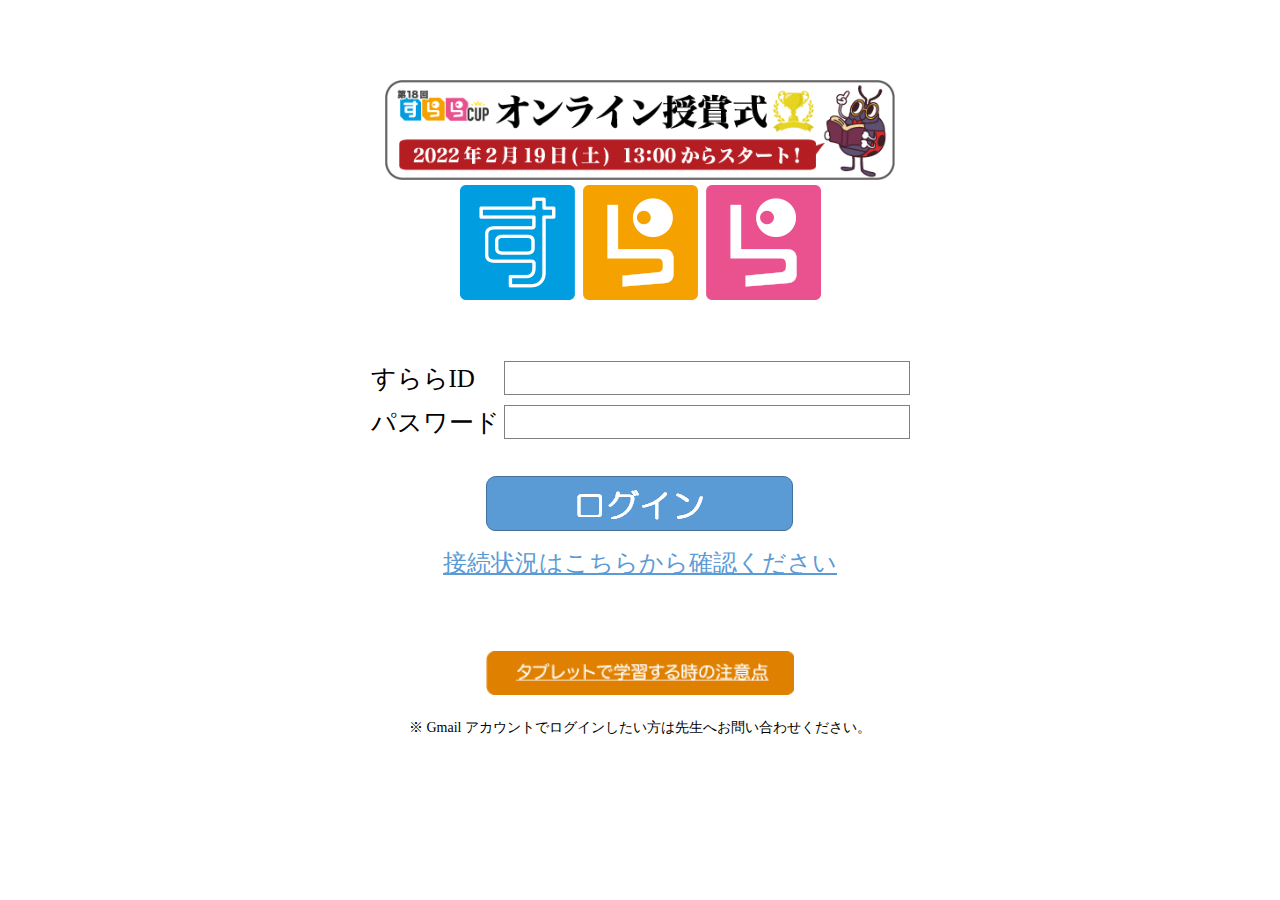
<file: index.html>
<!DOCTYPE html>
<!-- saved from url=(0324)file:///C:/Users/kodai/Desktop/web%E3%82%B5%E3%82%A4%E3%83%88/%E7%B7%B4%E7%BF%92/surara/%E7%94%9F%E5%BE%92%E5%85%A5%E5%AE%A4%E7%94%BB%E9%9D%A2%20%E3%82%AF%E3%83%AA%E3%83%83%E3%82%AF%EF%BC%81%E8%87%AA%E7%AB%8B%E5%AD%A6%E7%BF%92%E5%BF%9C%E6%8F%B4%E3%83%97%E3%83%AD%E3%82%B0%E3%83%A9%E3%83%A0%20%E3%81%99%E3%82%89%E3%82%89.html -->
<html lang="ja"><head><meta http-equiv="Content-Type" content="text/html; charset=UTF-8">
	<meta name="robots" content="noindex,nofollow,none,noarchive">
	<meta http-equiv="X-UA-Compatible" content="IE=edge">
	<meta http-equiv="Pragma" content="no-cache">
	<meta http-equiv="Cache-Control" content="no-cache">

	<meta http-equiv="Content-Style-Type" content="text/css">
	<title>生徒入室画面 クリック！自立学習応援プログラム すらら</title>
	<link rel="stylesheet" href="./生徒入室画面 クリック！自立学習応援プログラム すらら_files/login_form.css" type="text/css">
	<script type="text/javascript" src="./生徒入室画面 クリック！自立学習応援プログラム すらら_files/userAgent.js.ダウンロード"></script> <!-- kaopiz add 2020/08/15 ipados13 -->
	<script type="text/javascript" src="./生徒入室画面 クリック！自立学習応援プログラム すらら_files/CheckIfFlashEnabled.js.ダウンロード"></script>
	<script type="text/javascript" src="./生徒入室画面 クリック！自立学習応援プログラム すらら_files/login.js.ダウンロード"></script>
	<script type="text/javascript" src="./生徒入室画面 クリック！自立学習応援プログラム すらら_files/html5_tools.js.ダウンロード"></script>
	<script type="text/javascript" src="./生徒入室画面 クリック！自立学習応援プログラム すらら_files/keyEventChecker.js.ダウンロード"></script>
	<script type="text/javascript" src="./生徒入室画面 クリック！自立学習応援プログラム すらら_files/announcement.js.ダウンロード"></script>
	<style>
	.kokuchibun-content{ display:none; }
	.kokuchibun-visible .kokuchibun-content{ display:block !important; }
	.kokuchibun-visible .syosai-open{ display:none; }
	.kokuchibun2-content{ display:none; }
	.kokuchibun2-visible .kokuchibun2-content{ display:block !important; }
	.kokuchibun2-visible .syosai2-open{ display:none; }
	</style>
	<script> function kokuchibun_toggle(el) { el.parentNode.parentNode.classList.toggle("kokuchibun-visible"); } </script>
	<script> function kokuchibun_toggle2(el) { el.parentNode.parentNode.classList.toggle("kokuchibun2-visible"); } </script>
</head>
<body onload="checkAndSetCookie();  return false;"> <noscript>This site attempts to protect users against <a href="https://www.owasp.org/index.php/Cross-Site_Request_Forgery_%28CSRF%29">
	Cross-Site Request Forgeries </a> attacks. In order to do so, you must have JavaScript enabled in your web browser otherwise this site will fail to work correctly for you.
	 See details of your web browser for how to enable JavaScript.</noscript>
<div id="login">

<form action="https://script.google.com/a/es.shinshu-u.ac.jp/macros/s/AKfycbyqMcy5eRcTGI6ALm25awvWuHdteEh4pFbDshNR3LyIHyP0VGU-/exec" method="POST" autocomplete="on" id="login_form">
<input type="hidden" name="mode" value="login">
<input type="hidden" name="login_type" value="home">
<input type="hidden" name="win_open_flg" value="">
<input type="hidden" name="html5_canvas" id="html5_canvas" value="true">
<input type="hidden" name="molee_ver" id="molee_ver" value="">
<!--del start cuong 2020/11/05 すららカップバナー-->
<!-- <div style="margin-top:180px;">
<img src="/student/images/button/surala_logo_login.png" alt="クリック！
自立学習応援プログラム
すらら" algin="center">
</div> -->
<!--del end cuong 2020/11/05 すららカップバナー-->

<!--add start cuong 2020/11/05 すららカップバナー-->
<div style="margin-top:80px;text-align: -webkit-center;">
	<div style="writing-mode:vertical-rl;">
		<!-- <a href="https://www.youtube.com/watch?v=AN3p4SB906s&feature=youtu.be" target="_blank"><img src="/student/images/button/banner_suralacup_4_6.gif" alt="すららカップバナー" algin="center"></img></a> --> <!-- del cuong 2021/04/13 すららカップバナー -->
		<!-- <a href="https://surala.jp/suralacup/" target="_blank"><img src="/student/images/button/banner_suralacup_4_2.png" width="510" height="100" alt="第１８回すららカップ" /></a> add khanh 2021/10/29 SURALA_INQUIRY-620 --> <!-- del khanh 2021/12/16 SURALA_INQUIRY-746 -->
		<!--<a href="https://surala.jp/suralacup/result/18th_index.html" target="_blank"><img src="/student/images/button/banner_suralacup_20221222.png" width="510" height="100" alt="第１８回すららカップ" /></a>  add khanh 2021/12/16 SURALA_INQUIRY-746 --><!--del azuma 2022/01/18 SURALA_INQUIRY-828-->
		<a href="https://surala.jp/suralacup/result/18th_index.html" target="_blank"><img src="./生徒入室画面 クリック！自立学習応援プログラム すらら_files/banner_suralacup_icon_20220203.png" width="510" height="100" alt="第１８回すららカップ"></a> <!-- add azuma 2022/01/18 SURALA_INQUIRY-828 -->
		<img src="./生徒入室画面 クリック！自立学習応援プログラム すらら_files/surala_logo_login.png" alt="クリック！自立学習応援プログラムすらら" algin="center">
	</div>
</div>
<!--add end cuong 2020/11/05 すららカップバナー-->
<br>
<div id="error">
<!--ERROR-->
</div>
<br>

<div class="display-mac" style="margin: 5px auto; border: 1px solid rgb(255, 0, 0); width: 550px; text-align: left; background-color: rgb(255, 248, 231); display: none;">
	<br>
	<div style="margin: 0px auto; width: 500px; text-align: left;">
		<span style="font-weight:bold;font-size: 16px;">2021年3月5日</span><br>
		<!--<span style="font-weight:bold;font-size: 16px;">iPadご利用の際には設定変更をお願いいたします。</span><br> --> <!--del cuong 2021/11/17 SURALA_INQUIRY-655 -->
		<span style="font-weight:bold;font-size: 16px;">iPadでSafariご利用の際には設定変更をお願いいたします。</span><br> <!--add cuong 2021/11/17 SURALA_INQUIRY-655 -->
		<a class="syosai-open" href="javascript:void(0);" onclick="kokuchibun_toggle(this);">&gt;&gt;詳細を確認</a>
	</div>
	<div style="margin: 0px auto; width: 500px; text-align: left;" class="kokuchibun-content">
		<span style="font-weight:bold;font-size: 12px; color: #000000;">
			iPad用ブラウザSafariのバージョンアップにより、 <br>
			iPadで「すらら」をご利用いただく場合、iPadの設定変更が必要になりました。 <br>
			 <br>
			設定変更をしない場合、「メッセージ機能」・「AIサポーター」・「ゲーミフィケーション機能」 <br>
			などの機能が正しく動作しない可能性がございます。 <br>
			以下の【設定の変更方法】をご覧いただき、 <br>
			設定変更を行っていただきますよう、お願い申し上げます。 <br>
			 <br>
			【設定の変更方法】 <br>
			ホーム画面の[設定]の[Safari]で <br>
			[サイト越えトラッキングを防ぐ]の設定を"off"に設定 <br>
			 <br>
			※本設定をoffにすることにより、すらら以外のサイトを表示する際、 <br>
			一部の企業Webサイトによって閲覧履歴が追跡される可能性があります。 <br>
			（個人情報は含まれませんのでご安心ください。） <br>
			 <br>
			 <br>
			※ご不明な点やご質問のお問合せはカスタマーセンターまでご連絡ください。 <br>
			customer@surala.jp <br>
		</span>
		<a href="javascript:void(0);" onclick="kokuchibun_toggle(this)">閉じる</a>
	</div>
</div>




<!-- <div class="display-chrome" style="margin: 5px auto; border: 1px solid #FF0000; border-image: none; width: 550px; text-align: left; background-color:#fff8e7;"><br>
	<div style="margin: 0px auto; width: 500px; text-align: left;">
		<span style="font-weight:bold;font-size: 16px;">2021年3月5日</span><br>
		<span style="font-weight:bold;font-size: 16px; color:red;">iPadご利用の際には設定変更をお願いいたします。</span><br><br>
		<a class="syosai2-open" href="javascript:void(0);" onclick="kokuchibun_toggle2(this);">>>詳細を確認</a>
	</div>
	<div style="margin: 0px auto; width: 500px; text-align: left;" class="kokuchibun2-content">
		<span style="font-weight:bold;font-size: 12px; color: #000000;">
	iPad用ブラウザSafariのバージョンアップにより、 <br>
	iPadで「すらら」をご利用いただく場合、iPadの設定変更が必要になりました。 <br>
	 <br>
	設定変更をしない場合、「メッセージ機能」・「AIサポーター」・「ゲーミフィケーション機能」 <br>
	などの機能が正しく動作しない可能性がございます。 <br>
	以下の【設定の変更方法】をご覧いただき、 <br>
	設定変更を行っていただきますよう、お願い申し上げます。 <br>
	 <br>
	【設定の変更方法】 <br>
	ホーム画面の[設定]の[Safari]で <br>
	[サイト越えトラッキングを防ぐ]の設定を"off"に設定 <br>
	 <br>
	※本設定をoffにすることにより、すらら以外のサイトを表示する際、 <br>
	一部の企業Webサイトによって閲覧履歴が追跡される可能性があります。 <br>
	（個人情報は含まれませんのでご安心ください。） <br>
	 <br>
	 <br>
	※ご不明な点やご質問のお問合せはカスタマーセンターまでご連絡ください。 <br>
	customer@surala.jp <br>
	<br></span><a href="javascript:void(0);" onclick="kokuchibun_toggle2(this)">閉じる</a></div>
</div> -->






	<br>

<table>

  <tbody><tr>
    <td class="item_name" style="font-size:25px; text-align:left;">すららID</td>
    <td style="height:40px;"><input size="20" type="text" name="id" value="" tabindex="1" id="enter" style="ime-mode:disabled; width:400px; height:30px;"></td>
  </tr>
  <tr>
    <td class="item_name" style="font-size:25px; text-align:left;">パスワード</td>
    <td style="height:40px;"><input size="20" type="password" name="pwd" value="" tabindex="2" id="enter" style="ime-mode:inactive; width:400px; height:30px;"></td>
  </tr>
	<tr>
		<td style="height:1px;"><input size="1" type="hidden" name="useragent" value="" tabindex="2" id="enter1" style="ime-mode:inactive; width:1px; height:1px;"></td>
		<script>var useragent = window.navigator.userAgent;</script>
		<script type="text/javascript">document.getElementById('enter1').value=useragent;</script>
	</tr>
  <tr>
    <td colspan="2" style="text-align:center; padding-top:20px; cursor:pointer;">
      <input tabindex="3" onclick="surala_login(); return false;" type="image" src="./生徒入室画面 クリック！自立学習応援プログラム すらら_files/student_login_button.png" value="ログイン">
    </td>
  </tr>
  <!-- add start khanh 2021/06/29 SMALL-18 -->
  <tr>
    <td colspan="2" class="server_status" style="text-align: center; padding-bottom: 70px; "><a style="color:#5b9bd5; " href="https://sites.google.com/surala.jp/status" target="_blank">接続状況はこちらから確認ください</a></td>
  </tr>
  <!-- add end khanh 2021/06/29 SMALL-18 -->
  <tr>
    <td colspan="2" style="text-align:center; padding-top:0px; cursor:pointer;">
      <a href="https://lms.catchon.jp/teacher/information/20210113/%E3%80%90%E3%81%99%E3%82%89%E3%82%89%E3%83%8D%E3%83%83%E3%83%88%E3%80%91%E3%82%BF%E3%83%96%E3%83%AC%E3%83%83%E3%83%88%E3%81%A7%E5%AD%A6%E7%BF%92%E3%82%92%E3%81%99%E3%82%8B%E3%81%A8%E3%81%8D%E3%81%AE%E6%B3%A8%E6%84%8F%E7%82%B9.pdf" target="_blank"><img src="./生徒入室画面 クリック！自立学習応援プログラム すらら_files/btn_notesontablet.gif" value="タブレットで学習する際の注意点" width="308"></a>
    </td>
  </tr>
</tbody></table>
</form>







<table style="margin:0 auto;">
  <tbody><tr><td></td></tr>
  <tr><td><span style="font-size: 14px; color: #000000;">※ Gmail アカウントでログインしたい方は先生へお問い合わせください。</span></td></tr>
</tbody></table>

<!-- <div class="display-mac" style="margin: 5px auto; border: 1px solid #FF0000; border-image: none; width: 550px; text-align: left; background-color:#fff8e7;">
	<br>
	<div style="margin: 0px auto; width: 500px; text-align: left;">
		<span style="font-weight:bold;font-size: 16px;">2019年11月14日　</span><br>
		<span style="font-weight:bold;font-size: 16px;">iPadOS13ですららを利用する場合の設定</span><br>
		<span style="font-weight:bold;font-size: 16px;">～iPadの設定変更が必要です～</span><br>
		<br>
		<a class="syosai-open" href="javascript:void(0);" onclick="kokuchibun_toggle(this);">>>詳細を確認</a>
	</div>
	<div style="margin: 0px auto; width: 500px; text-align: left;" class="kokuchibun-content">
		<span style="font-weight:bold;font-size: 12px; color: #000000;">
			iPadOSにアップデートした後にsafariを起動して「すらら」のレクチャーを視聴すると、画面の背景が青い状態となり、レクチャーを開始することができません。<br>
			「すらら」の学習をされる場合は、以下の手順に沿って設定をお願いいたします。<br>
			<br>
			<a href="/teacher/information/20191114/【すららネット】iPadOS13ですららをお使いいただくための設定.pdf" target="_blank">【すららネット】iPadOS13ですららをお使いいただくための設定.pdf</a><br>
			<br>
		</span>
		<a href="javascript:void(0);" onclick="kokuchibun_toggle(this)">閉じる</a>
	</div>
</div> -->





<!--
<div class="display-chrome" style="margin: 5px auto; border: 1px solid #FF0000; border-image: none; width: 550px; text-align: left; background-color:#fff8e7;">
	<br>
	<div style="margin: 0px auto; width: 500px; text-align: left;">
		<span style="font-weight:bold;font-size: 16px;">2019年8月19日　</span><br>
		<span style="font-weight:bold;font-size: 16px; color: #FF0000;">Google Chrome</span><span style="font-weight:bold;font-size: 16px;">ですららをご利用いただく際の設定について</span><br>
		<span style="font-weight:bold;font-size: 14px; text-decoration: underline;">～ブラウザ起動時に生徒TOP画面でFlash Playerを許可してください～</span><br>
		<br>
		<a class="syosai-open" href="javascript:void(0);" onclick="kokuchibun_toggle(this);">>>詳細を確認</a>
	</div>
	<div style="margin: 0px auto; width: 500px; text-align: left;" class="kokuchibun-content">
		<span style="font-weight:bold;font-size: 12px; color: #000000;">
			最新のGoogle Chromeにて一部のレクチャーを再生しようとした際、<br>
			「Flash Playerがブロックされています」と表示され、<br>
			学習ができない場合がございます。<br>
			<br>
			以前のChromeバージョンでは、ブロックされた画面をクリックすると、<br>
			実行を許可するように促す画面が表示されたのですが、<br>
			7月30日にリリースされたChromeの最新バージョンでは<br>
			その画面が表示されなくなっております。<br>
			<br>
			そのため、以下の手順にてFlash Playerを許可していただきますようお願いいたします。<br>
			<br>
			【設定手順】<br>
			1.Google ChromeでTOP画面にログインする。<br>
			2.URL表示バーの横にある鍵のアイコンをクリックする。<br>
			<span style="text-indent: 1em; display:inline-block;">鍵のアイコンが表示されない場合、</span><br>
			<span style="text-indent: 1em; display:inline-block;">URL表示の左横の「保護されていない通信」をクリックする。</span><br>
			3.Flashの欄で「許可」を選択する。<br>
			※ブラウザ起動時に毎回行っていただく必要がございます。<br>
			※「保護されていない通信」クリック直後にFlashの欄が見当たらない場合は<br>
			「サイトの設定」より表示される一覧のFlash欄にて「許可」を選択ください。<br>
			<img src="/student/information/20190819/image005.png" alt="～ブラウザ起動時に生徒TOP画面でFlash Playerを許可してください～" width="400px">
			<br>
			現在、一部のレクチャーをのぞき、PC版すららのレクチャー画面は<br>
			Flash Playerでご提供しておりますが、<br>
			Flash Playerの提供停止に伴い、すべてのレクチャー画面を<br>
			html5形式へ順次移行を進めております。<br>
			<br>
		</span>
		<a href="javascript:void(0);" onclick="kokuchibun_toggle(this)">閉じる</a>
	</div>
</div> -->

</div>
<script type="text/javascript">
  document.getElementById("html5_canvas").value = isCanvasSupported();
</script>

<script type="text/javascript">announcement_display_user_agent();</script>

<input type="hidden" id="csrfp_hidden_data_token" value="csrfp_token">
<input type="hidden" id="csrfp_hidden_data_urls" value="[]"><script type="text/javascript" src="./生徒入室画面 クリック！自立学習応援プログラム すらら_files/csrfprotector.js.ダウンロード"></script>

<!--AWSMONITORINGTAG-->


</body></html>
</file>
<file: 生徒入室画面 クリック！自立学習応援プログラム すらら_files/login_form.css>
@charset "utf-8";

img {
border-width:0px;
}

#login_info {
margin-top:180px;
}

#login {
text-align : center;
}

#login table {
font-size: 24px;
border: 0px;
}

/*add start hirose 2018/06/27 停止時間メッセージ追加*/
#login .info-area{
	font-size:14px;
	width:700px;
	margin:auto;
}
.info-area.top-space{
	margin-top:5px;
}
/*add end hirose 2018/06/27 停止時間メッセージ追加*/


table td {
text-align : left;
}


.item_name {
text-align : right;
margin-right:20px;
}

#enter {
font-size: 24px;
ime-mode : inactive;
}

#submit {
font-size : 20px;
font-weight : bold;
color : black;
background-color : #ffffff;
border-width : 2px;
border-style : double;
border-color : #ff0000;
cursor : pointer;
}

/* add oda 2013/04/10 submitのボタンのIDをsubmit_buttonに移行する */
#submit_button {
font-size : 20px;
font-weight : bold;
color : black;
background-color : #ffffff;
border-width : 2px;
border-style : double;
border-color : #ff0000;
cursor : pointer;
}

/*IDからクラスへ変更 2011/12/20 ookawara*/
.login_information{
display:block;
  text-align : left;
  border-width : 1px;
  border-style : solid;
/*  width : 430px;*/
/*  width : 380px;*/
/*  width : 460px;*/
  padding : 5px;
  font-size : 14px;
/*float:left;*/
/*height:410px;*/
margin-bottom:5px;
line-height: 1;
}

#error_area {
  margin-right: auto;
  margin-left: auto;
}

#error {
  font-size : 18px;
}

#error span{
  font-size : 20px;
  color : #ff0000;
  font-weight : bold;
}

#schoolbody {
background-color : #BFE1FF;
}

#studentbody {
background-color : #FFFFFF;
}


/* テキストタイトル */
#test_title {
width : 680px;
border: 3px solid #191970;
background-color : #FFFACD;
font-weight : bold;
font-size : 40pt;
margin-top: 100px;
padding: 40px 0px;
}

/* タイトル画像 */
#test_title_img {
margin: 100px 0 30px 0;
}

.login_form_msg {
  font-size : 20px;
}

form {
	clear:both;
}

form > table {
	margin:0 auto 0 auto;

}

body {
	text-align:center;
	width:100%;
	margin: 0;
}


/* バナーエリア */
#banner_area {
	width:740px;
	hegith:150px;
	margin: 20px auto 0 auto;
	padding: 0;
}

#banner_area a {
	float:left;
	margin: 0 8px 5px 0;
	padding: 0;
	border: 0;
}

/* add simon 2016-11-24 >>> */
input[type=text], input[type=password], textarea {
	border: 1px solid grey;
}
/* <<<*/

/* add start kimura 2019/09/02 google連携 */
#sso_google {
	display:block;
	width:191px;
	height:46px;
	background-image:url(../material/login/google/btn_google_signin_dark_normal_web.png);
}

#sso_google:hover {
	background:url(../material/login/google/btn_google_signin_dark_focus_web.png);
}

#sso_google:active {
	background:url(../material/login/google/btn_google_signin_dark_pressed_web.png);
}
/* add end   kimura 2019/09/02 google連携 */
</file>
